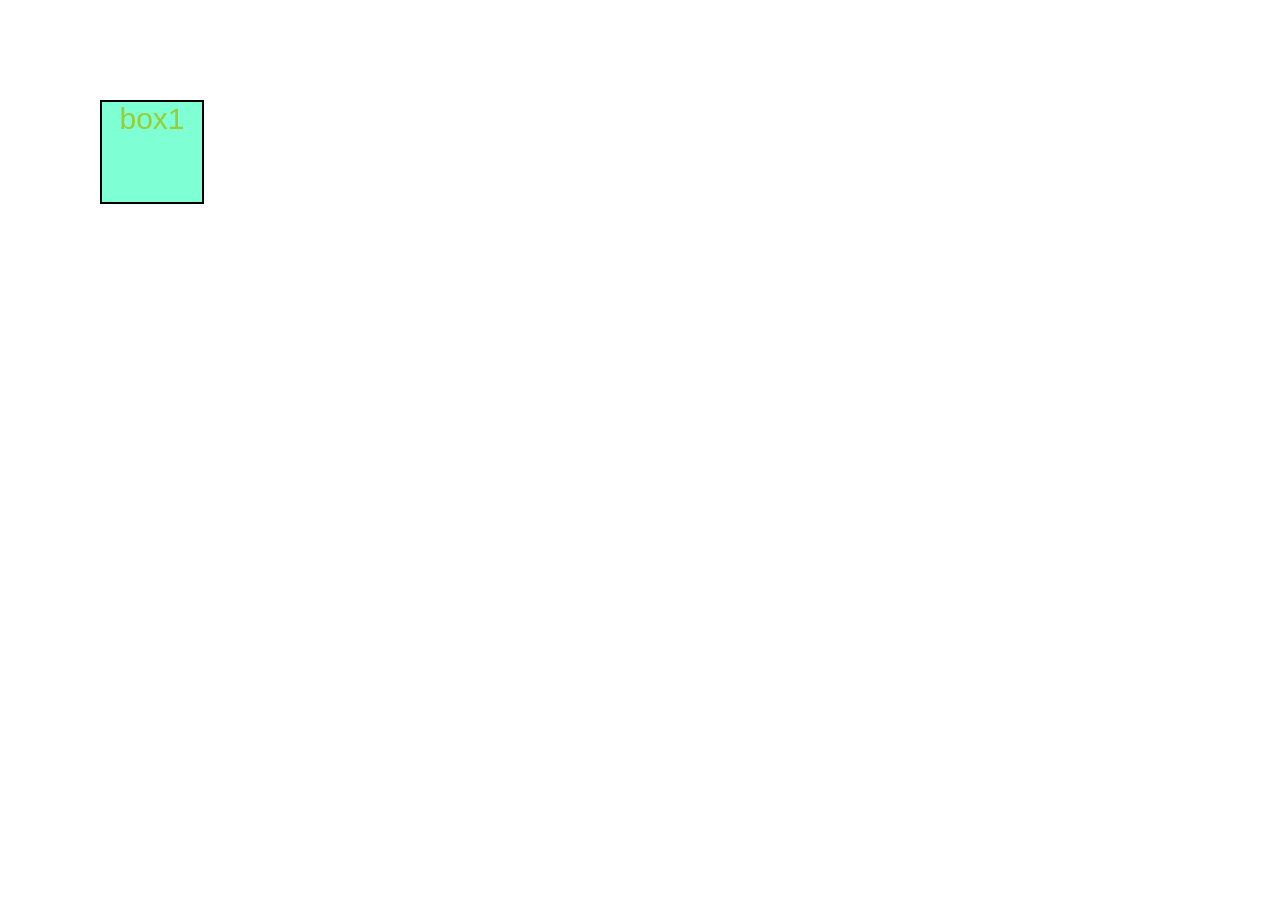
<file: index.html>
<!doctype html>
<html lang="en">
  <head>
    <meta charset="UTF-8" />
    <meta name="viewport" content="width=device-width, initial-scale=1.0" />
    <title>css animation</title>
    <link rel="stylesheet" href="style.css" />
  </head>
  <body>
    <div>box1</div>
  </body>
</html>
</file>
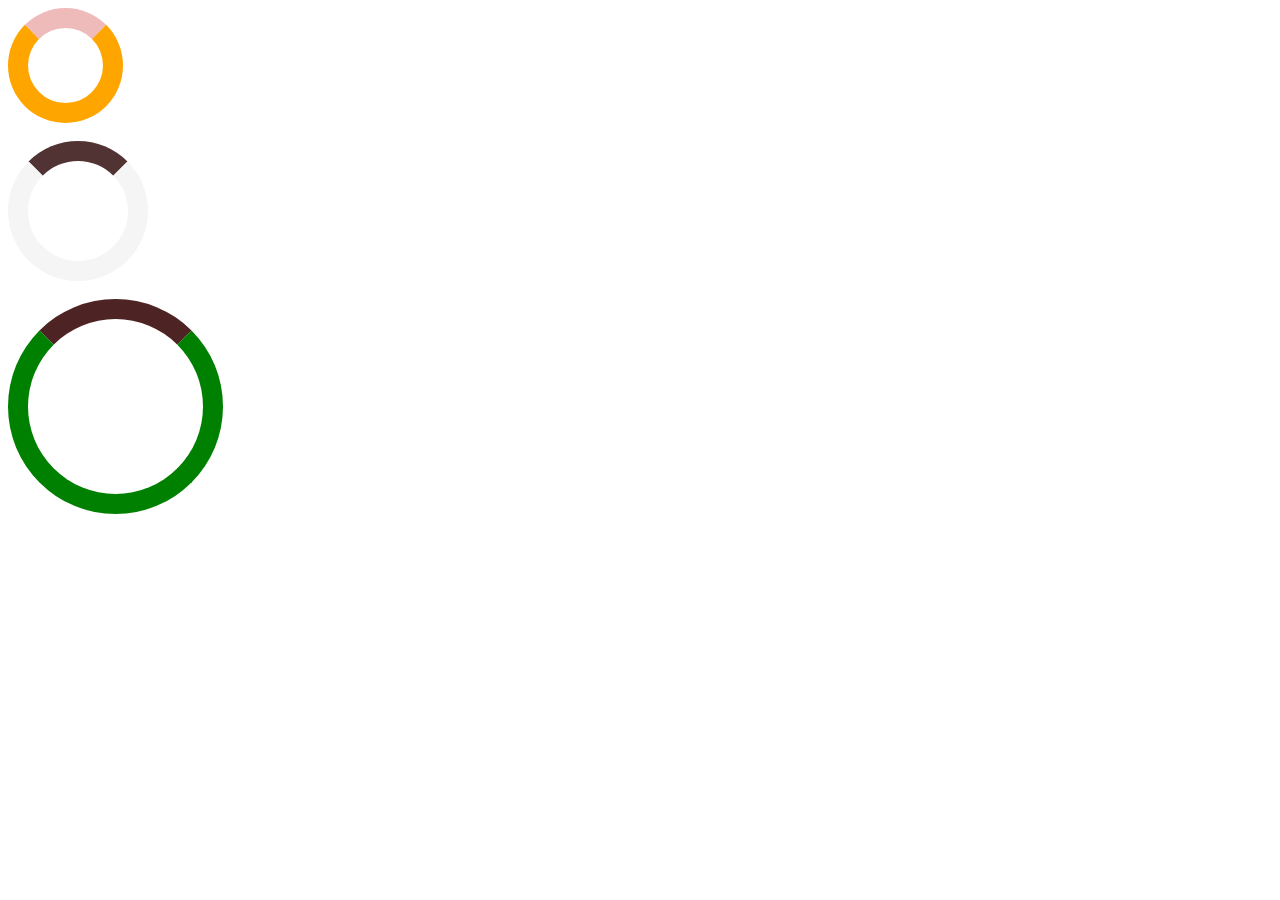
<file: index2.html>
<!doctype html>
<html lang="en">
  <head>
    <meta charset="UTF-8" />
    <meta name="viewport" content="width=device-width, initial-scale=1.0" />
    <title>animation2</title>
    <link rel="stylesheet" href="style2.css" />
  </head>
  <body>
    <div class="loader"></div>
    <br />
    <div class="loader2"></div>
    <br />
    <div class="loader3"></div>
  </body>
</html>
</file>
<file: style.css>
div {
    height: 100px;
    width: 100px;
    background-color: aquamarine;
    border: 2px solid black;
    position: absolute;
    top: 100px;
    left: 100px;
    /* animation-name: colorAnimate;
    animation-duration: 2s;
    animation-timing-function: ease-in;
    animation-delay: 1s;
    animation-iteration-count: 5; */
    animation: colorAnimate 2s ease-in 1s infinite normal;

    text-align: center;
    font-size: 30px;
    color: yellowgreen;
    font-family: sans-serif;
}

@keyframes colorAnimate {
    /* from {
        background-color: aquamarine;
    }

    to {
        background-color: red;
    } */

    /* from {
        left: 0px;
        background-color: aquamarine;
    }

    to {
        left: 200px;
        background-color: brown;
    } */

    0% {
        left: 0px;
        background-color: aquamarine;
    }

    50% {
        left: 200px;
        background-color: brown;
    }

    100% {
        left: 0px;
        background-color: red;
    }
}
</file>
<file: style2.css>
.loader {
    width: 75px;
    height: 75px;
    border-radius: 50%;
    border: 20px solid orange;
    border-top: 20px solid rgb(239, 186, 186);
    animation: spinAnimate 3s steps(5) 0s infinite normal;
}

@keyframes spinAnimate {
    from {
        transform: rotate(0deg);
    }

    to {
        transform: rotate(360deg);
    }
}

.loader2 {
    width: 100px;
    height: 100px;
    border-radius: 50%;
    border: 20px solid whitesmoke;
    border-top: 20px solid rgb(82, 51, 51);
    animation: spinAnimate 3s steps(5) 0s infinite normal;
}

@keyframes spinAnimate {
    from {
        transform: rotate(0deg);
    }

    to {
        transform: rotate(360deg);
    }
}

.loader3 {
    width: 175px;
    height: 175px;
    border-radius: 50%;
    border: 20px solid green;
    border-top: 20px solid rgb(78, 35, 35);
    animation: spinAnimate 3s steps(5) 0s infinite normal;
}

@keyframes spinAnimate {
    from {
        transform: rotate(0deg);
    }

    to {
        transform: rotate(360deg);
    }
}
</file>
